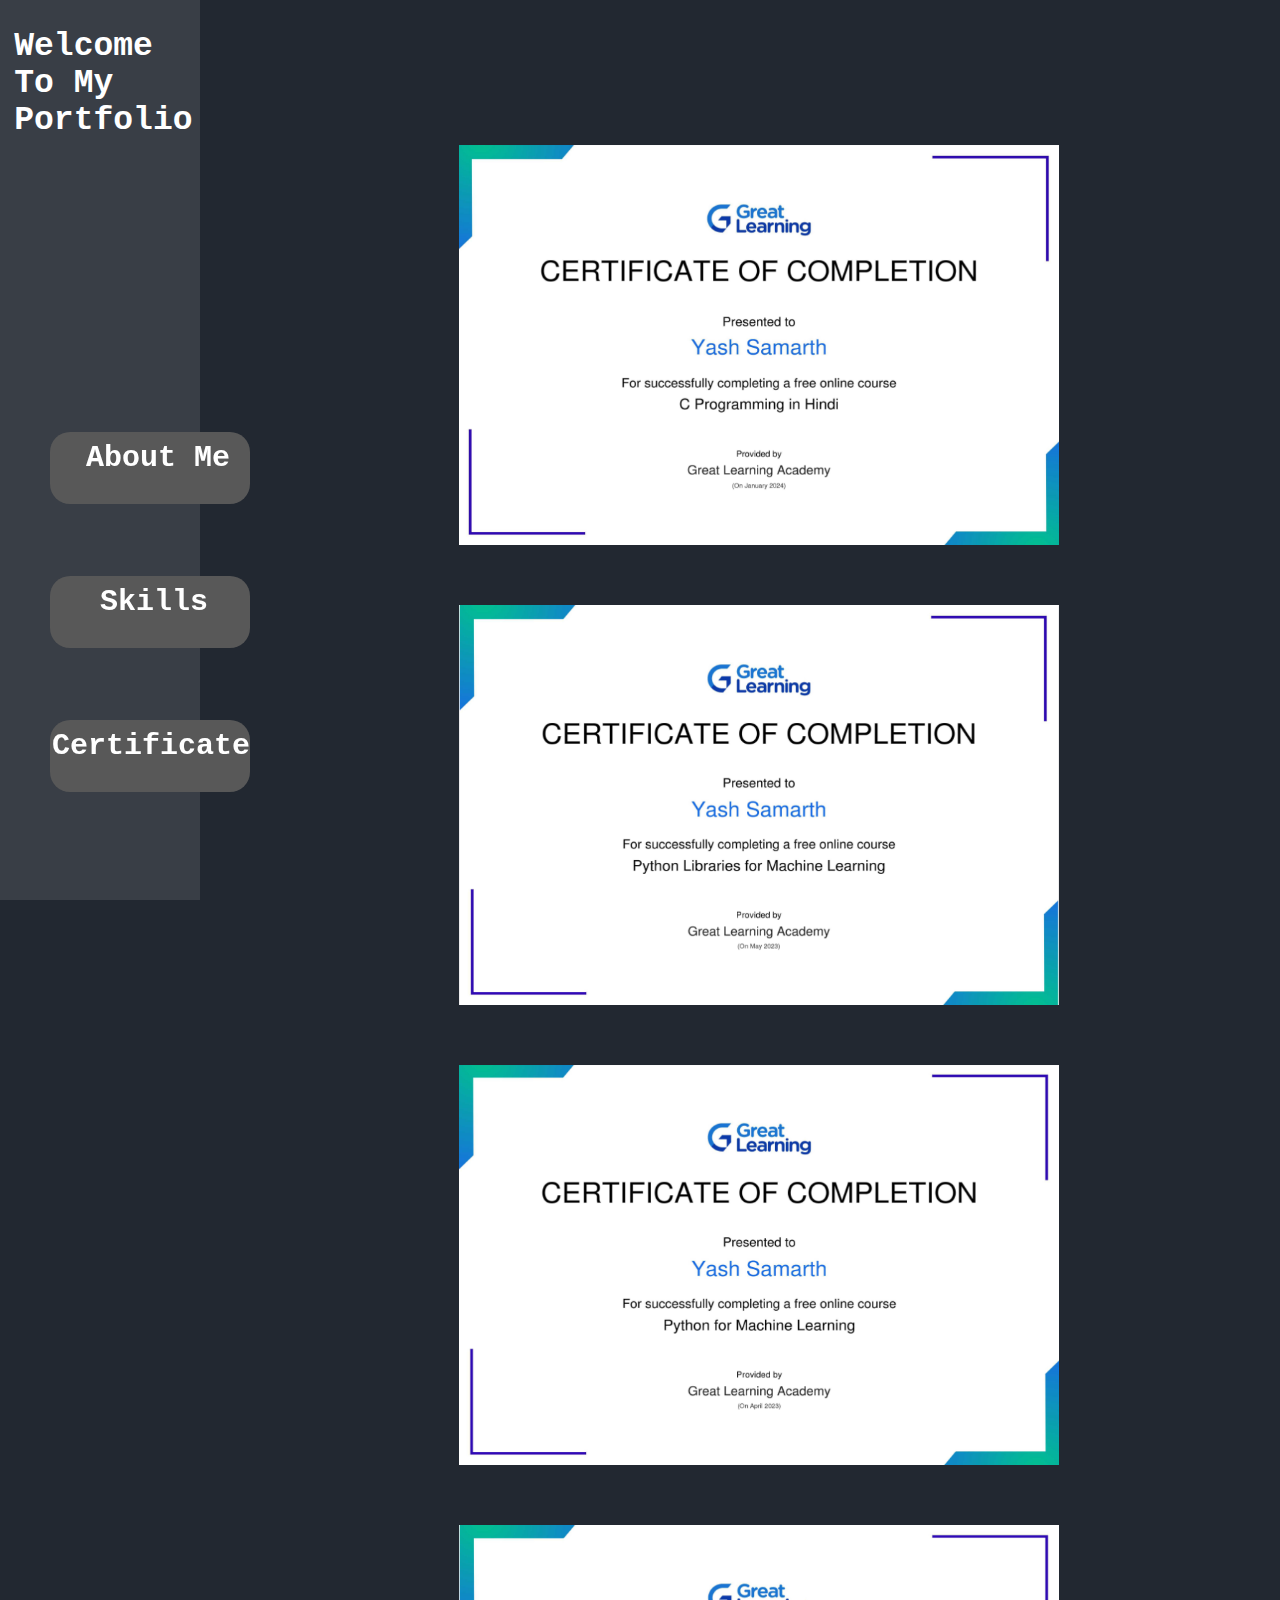
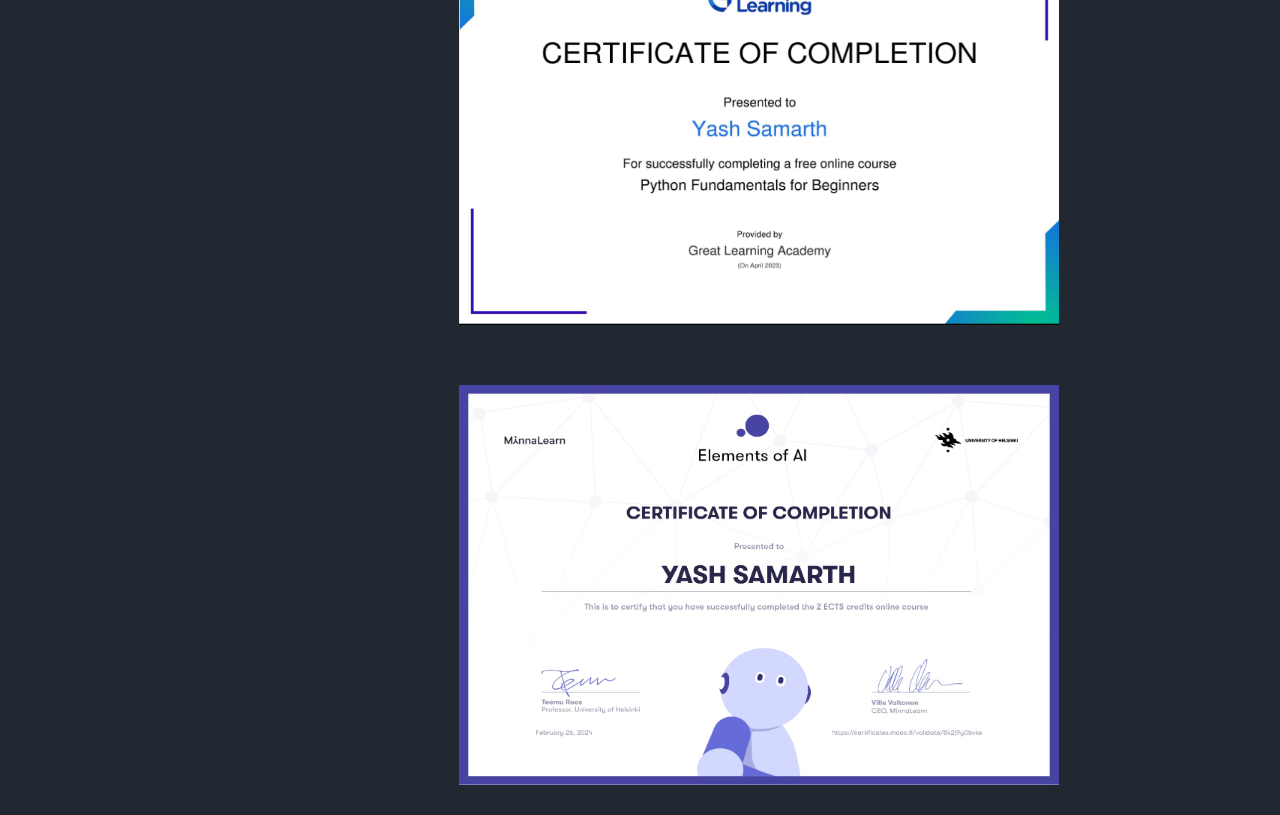
<file: certificates.html>
<!DOCTYPE html>
<html lang="en">
<head>
    <meta charset="UTF-8">
    <meta name="viewport" content="width=device-width, initial-scale=1.0">
    <title>Portfolio</title>
    <link rel="stylesheet" href="style.css"> 
</head>
<body>
    <div class="main_tab">
        <div class="images">
            <div class="certi">
                <img src="Screenshot 2024-03-02 102426.png" alt="certificate" height="400px" width="600px">
            </div>
            <div class="certi">
                <img src="Screenshot 2024-03-02 102507.png" alt="certificate" height="400px" width="600px">
            </div>
            <div class="certi">
                <img src="Screenshot 2024-03-02 102536.png" alt="certificate" height="400px" width="600px">
            </div>
            <div class="certi">
                <img src="Screenshot 2024-03-02 102605.png" alt="certificate" height="400px" width="600px">
            </div>
            <div class="certi">
                <img src="WhatsApp Image 2024-02-27 at 09.25.39_0ef23ab3.jpg" alt="certificate" height="400px" width="600px">
            </div>
        </div>
    </div>
    <div class="side_tab"><a style="text-decoration: none; color: white;" href="index.html"><div class="welcome">Welcome<br>To My<br>Portfolio</div></a>
        <nav>
            <a href="certificates.html"><div class="side1"><div class="certificate">Certificates</div>
            </div></a>
            <a href="skills.html"><div class="side2"><div class="skills">Skills</div>
            </div></a>
            <a href="about_me.html"><div class="side3"><div class="aboutme">About Me</div>
            </div></a>
        </nav>
    </div>
</body>
</html>
</file>
<file: style.css>
.side_tab{
    position: fixed;
    overflow: hidden;
    background-color: #393E46;
    align-items: left;
    width: 200px;
    height: 100%;
}
body{
    margin-left: 200px;
    background-color: #222831;
    color: #EEEEEE;
    font-family: 'Roboto', sans-serif;
    font-size: 20px;
    padding: 0;
    margin: 0;
}
.side3{
    position: fixed;
    overflow: hidden;
    background-color: #585858;
    width: 200px;
    height: 8%;
    transform: translate(25%, 600%);
    border-radius: 20px 20px 20px 20px;
}
.side2{
    position: fixed;
    overflow: hidden;
    background-color: #585858;
    width: 200px;
    height: 8%;
    transform: translate(25%, 800%);
    border-radius: 20px 20px 20px 20px;
}
.side1{
    position: fixed;
    overflow: hidden;
    background-color: #585858;
    width: 200px;
    height: 8%;
    transform: translate(25%, 1000%);
    border-radius: 20px 20px 20px 20px;
}
.aboutme{
    display: flex;
    position: relative;
    transform: translate(18%, 25%);
    font-size: 30px;
    font-weight: bold;
    color: white;
    font-family: 'Courier New', monospace
}
.aboutme:hover{
    text-shadow: -2px 2px 2px #40A2E3;
    transition: .5s ease-in-out;
    transform: translate(20%, 18%);
}
.skills{
    display: flex;
    position: relative;
    transform: translate(25%, 26%);
    font-size: 30px;
    font-weight: bold;
    color: white;
    font-family: 'Courier New', monospace;
}
.skills:hover{
    text-shadow: -2px 2px 2px #40A2E3;
    transition: .5s ease-in-out;
    transform: translate(27%, 18%);
}
.certificate{
    display: flex;
    position: relative;
    transform: translate(1%, 25%);
    font-size: 30px;
    font-weight: bold;
    color: white;
    font-family: 'Courier New', monospace;
}
.certificate:hover{
    text-shadow: -2px 2px 2px #40A2E3;
    transition: .5s ease-in-out;
    transform: translate(2%, 18%);
}
.welcome{
    display: flex;
    position: absolute;
    transform: translate(8%, 25%);
    font-size: 33px;
    font-weight: bold;
    color: white;
    font-family: 'Courier New', monospace;
}
.name{
    display: flex;
    position: absolute;
    transform: translate(40%, 15%);
    font-size: 100px;
    font-weight: bold;
    font-family: 'Courier New', monospace;
    color: #585858;
}
.name:hover{
    color: #fff;
    text-shadow: 0 0 10px #fff,
                 0 0 20px #fff, 
                 0 0 40px #fff;
    transition: .5s ease-in-out;
}
.desc{
    display: flex;
    position: absolute;
    transform: translate(30%, 25%);
    font-size: 30px;
    font-weight: bold;
    color: white;
    font-family: 'Courier New', monospace;
    width: 70%;
}
.skill_set{
    position: absolute;
    transform: translate(48%, 50%);
    font-size: 30px;
    font-weight: bold;
    color: white;
    font-family: 'Courier New', monospace;
    width: 50%;
}
.skill_name{
    font-size: 18px;
    font-weight: 700;
    color: #f1f1f1;
    text-transform: uppercase;
    margin: 20px 0;
}
.skill_bar{
    height: 14px;
    background: #282828;
    border-radius: 3px;
}
.skill-per{
    height: 14px;
    background: #40A2E3;
    border-radius: 3px;
    position: relative;
    animation: fillBars 2.5s 1;
    color: black;
    font-family: 'Courier New', monospace;
}
.skill-per::before{
    content: attr(per);
    position: absolute;
    padding: 4px 6px;
    background: #f1f1f1;
    border-radius: 4px;
    font-size: 12px;
    top: -35px;
    right: 0;
    transform: translateX(50%);
}
.skill-per::after{
    content: "";
    position: absolute;
    width: 10px;
    height: 10px;
    background: #f1f1f1;
    top: -20px;
    right: 0;
    transform: translateX(50%) rotate(45deg);
    border-radius: 2px;
}
@keyframes fillBars{
    from{
        width: 0;
    }
    to{
        width: 100%;
    }
}
.images{
    position: absolute;
}
.certi{
    padding: 30px;
    display: flex;
    align-items: center;
    transform: translate(65%, 25%);
}
::-webkit-scrollbar {
    width: 10px;
}
::-webkit-scrollbar-track {
    background: #f1f1f1;
}
::-webkit-scrollbar-thumb {
    background: #888;
}
::-webkit-scrollbar-thumb:hover {
    background: #555;
}
</file>
